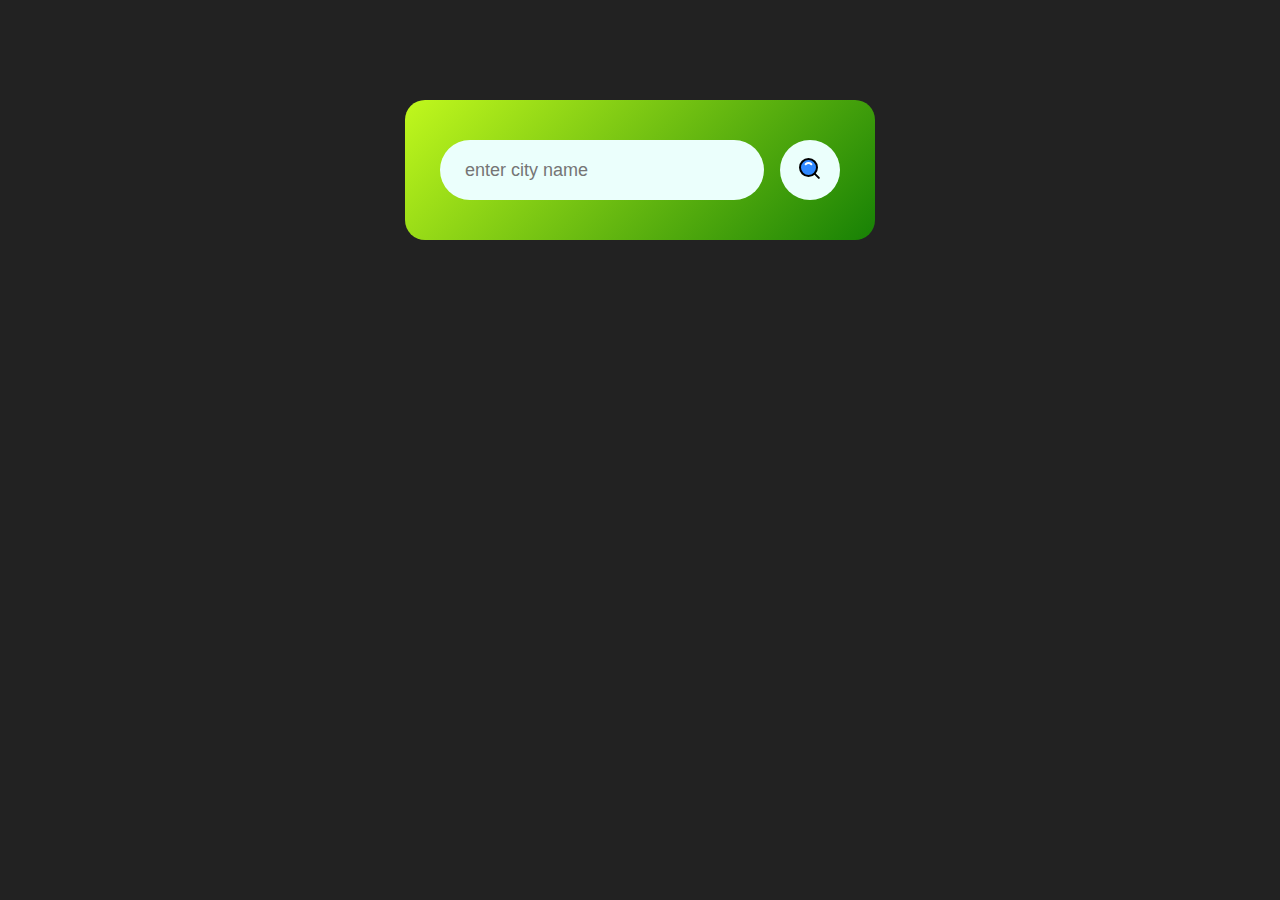
<file: whetherapp/index.html>
<!DOCTYPE html>
<html>
<head>
    <meta name="viewport" content="width=device-width, initial-scale=1.0">
    <title>Weather App</title>
    <link rel="stylesheet" href="style.css">
</head>
<body>
    <div class="card">
        <div class="search">
            <input type="text" placeholder="enter city name" spellcheck="false">
            <button><img src="search.svg"></button>
        </div>
        <div class="error">
            <p>Invalid city name</p>
        </div>
        <div class="weather">
            <img src="rain.svg" class="weather-icon">
            <h1 class="temp" >42°C</h1>
            <h2 class="city">Sambhajinagar</h2>
        
            <div class="details">
                <div class="col">
                    <img src="humidity.png" >
                    <div>
                        <p class="humidity">50%</p>
                        <p>Humidity</p>
                    </div>
                
                </div>
                <div class="col">
                    <img src="storm.png" >
                    <div>
                        <p class="wind">15 km/hr</p>
                        <p>Wind speed</p>
                    </div>
                </div>
            </div>
    </div>
    <script>

        const apiKey = "1156b2fb3d75030be8fcc9ad4dec1b75";
        const apiUrl = "https://api.openweathermap.org/data/2.5/weather?units=metric&q=";

        const searchBox = document.querySelector(".search input");
        const searchBtn = document.querySelector(".search button");
        const weatherIcon = document.querySelector(".weather-icon");



        async function checkWeather(city){
            const response = await fetch(apiUrl + city + `&appid=${apiKey}`);

            if(response.status == 404){
                document.querySelector(".error").style.display = "block";
                document.querySelector(".weather").style.display = "none";
            }else{
                var data = await response.json();

            

            document.querySelector(".city").innerHTML = data.name;
            document.querySelector(".temp").innerHTML = Math.round(data.main.temp) +"";
            document.querySelector(".humidity").innerHTML = data.main.humidity +"%";
            document.querySelector(".wind").innerHTML = data.wind.speed +"km/hr";
            

            if(data.weather[0].main == "Clouds"){
                weatherIcon.src = "clouds.png";
            }
            else if(data.weather[0].main == "Clear"){
                weatherIcon.src = "clear.svg";
            }
            else if(data.weather[0].main == "Rain"){
                weatherIcon.src = "rain.svg";
            }
            else if(data.weather[0].main == "Drizzle"){
                weatherIcon.src = "drizzle.png";
            }
            else if(data.weather[0].main == "Mist"){
                weatherIcon.src = "mist,png";
            }

            document.querySelector(".weather").style.display = "block";
            document.querySelector(".error").style.display = "none";

            }
            var data = await response.json();

            

            document.querySelector(".city").innerHTML = data.name;
            document.querySelector(".temp").innerHTML = Math.round(data.main.temp) +"";
            document.querySelector(".humidity").innerHTML = data.main.humidity +"%";
            document.querySelector(".wind").innerHTML = data.wind.speed +"km/hr";
            

            if(data.weather[0].main == "Clouds"){
                weatherIcon.src = "clouds.png";
            }
            else if(data.weather[0].main == "Clear"){
                weatherIcon.src = "clear.svg";
            }
            else if(data.weather[0].main == "Rain"){
                weatherIcon.src = "rain.svg";
            }
            else if(data.weather[0].main == "Drizzle"){
                weatherIcon.src = "drizzle.png";
            }
            else if(data.weather[0].main == "Mist"){
                weatherIcon.src = "mist,png";
            }

            document.querySelector(".weather").style.display = "block";
            document.querySelector(".details").style.display = "block";
            
        }

        searchBtn.addEventListener("click", ()=>{
            checkWeather(searchBox.value);

        })
       
    </script>
</body>
</html>
</file>
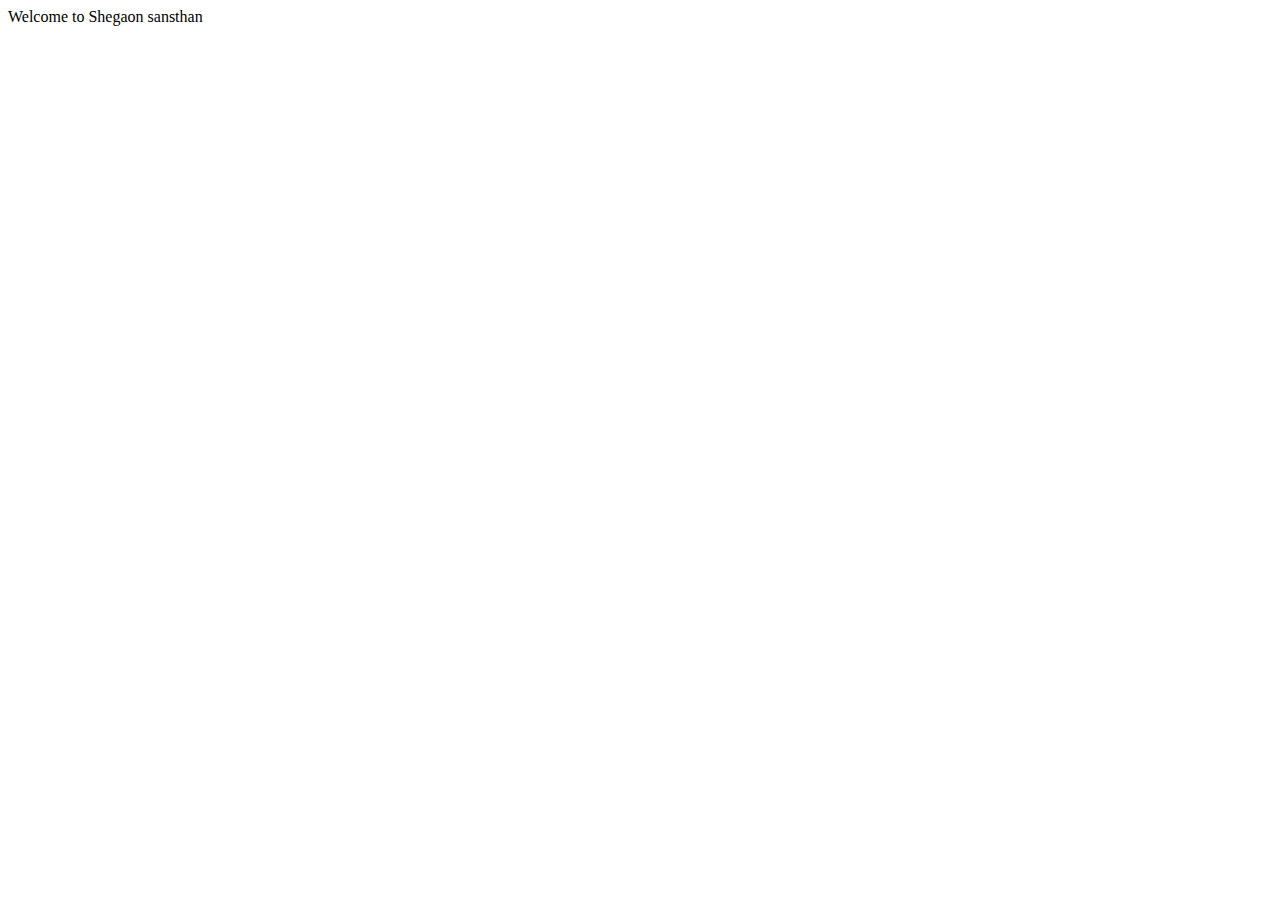
<file: whetherapp/JSpractice/indexjs.html>
<!DOCTYPE html>
<html lang="en">
    <head>
        <meta charset="utf-8">
        <meta name="viewport" content="width=device-width, initial-scale=1">
        <title> JS Document</title>
        <script src="script.js"></script>
        <script>
            alert("This is Atharva's page");
        </script>

    </head>
    <body>
        <script>
            document.write("Welcome to Shegaon sansthan");
        </script>
    </body>
</html>
</file>
<file: whetherapp/style.css>
*{
    margin: 0px;
    padding: 0px;
    font-family:'Poppins', sans-serif;
    box-sizing: border-box;
}
body{
    background: #222;
}
.card{
    width: 90%;
    max-width: 470px;
    background: linear-gradient(135deg, #c1f81d, #178105);
    color: #fff;
    margin: 100px auto 0 ;
    border-radius: 20px;
    padding: 40px 35px;
    text-align: center;
}

.search{
    width: 100%;
    display:flex;
    align-items: center;
    justify-content: space-between;
}

.search input{
    border: 0;
    outline: 0;
    background: #ebfffc;
    color: #555;
    padding: 10px 25px;
    height: 60px;
    border-radius: 30px;
    flex: 1;
    margin-right: 16px;
    font-size: 18px;
}

.search button{
    border: 0;
    outline: 0;
    background: #ebfffc;
    border-radius: 50%;
    width: 60px;
    height: 60px;
    cursor: pointer;
}

.search img{
    width: 24px;
}

.weather-icon{
    width: 170px;
    margin-top: 30px;
}

.weather h1{
    font-size: 80px;
    font-weight: 500;
}
.weather h2{
    font-size: 45px;
    font-weight: 400;
    margin-top: -10px;
}

.details{
    display: flex;
    align-items: center;
    justify-content: space-between;
    padding: 0 20px;
    margin-top: 50px;
}
.col{
    display: flex;
    align-items: center;
    text-align: left;

}

.col img{
    width: 40px;
    margin-right: 10px;
}

.humidity, .wind{
    font-size: 28px;
    margin-top: -6px;

}

.weather{
    display:none;
}



.error{
    text-align: left;
    margin-left: 10px;
    font-size: 14px;
    margin-top: 10px;
    display:none;

}
</file>
